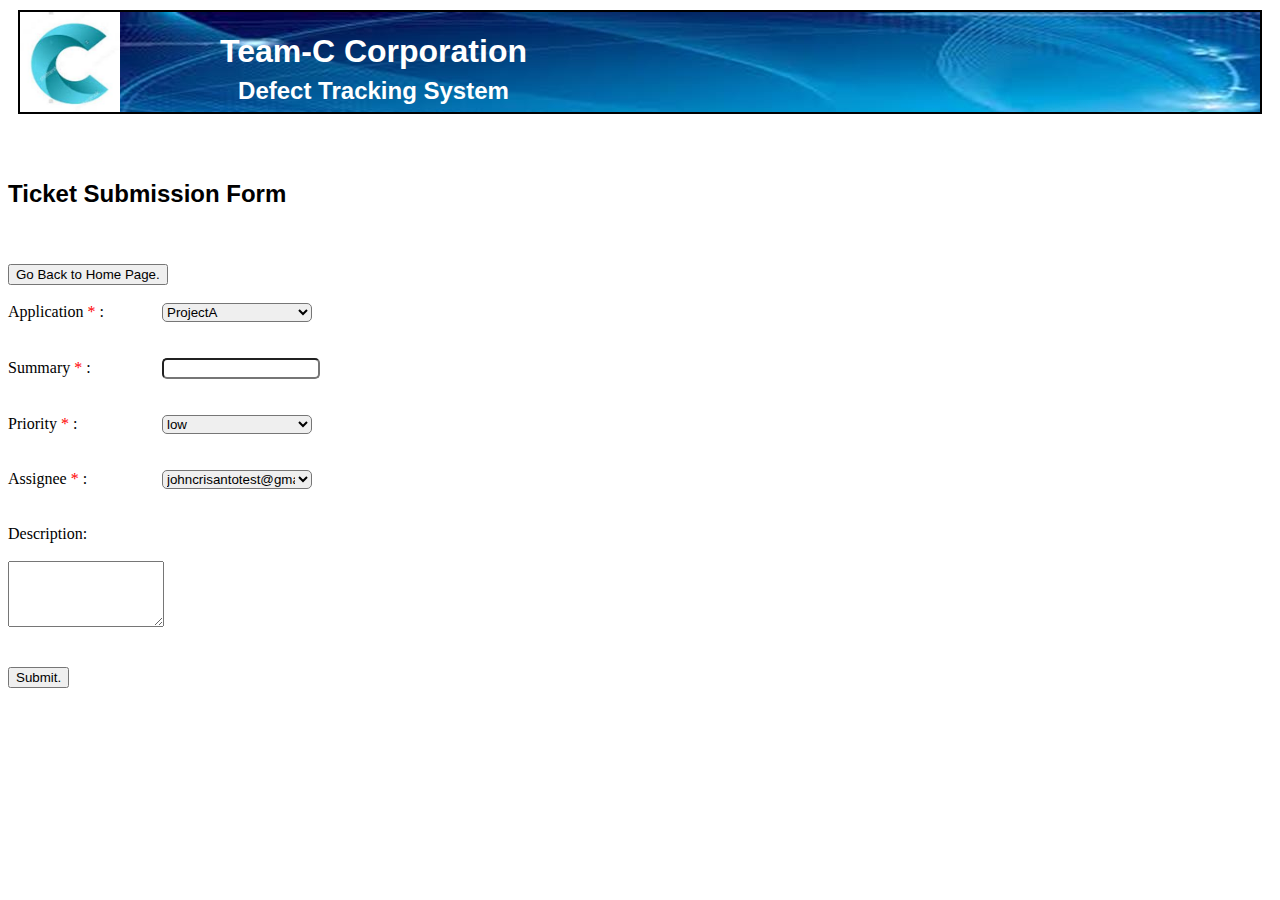
<file: createDefects.html>
<!--Screen 2 : Create the defects-->
<!DOCTYPE html>
<html>
<head>
    <title>Bug Tracking System</title>
    <link rel="stylesheet" type="text/css" href="styles.css">
</head>
<body>

<div class="header"> 
		<h1>
			Team-C Corporation <br />
			<span class="sub">Defect Tracking System</span>
		</h1>
		<img src="./images/logo1.jpg" alt="Team C Logo" />
</div>
<br></br>

<h2>Ticket Submission Form</h2>

<br></br>
<a href = "index.html">
    <input type = "submit" value ="Go Back to Home Page.">
</a>
<br></br>
<!--Need to change the application names accordingly-->
<form action="CreateDefect" method="post">
    <div class = "form-element">
        <label>Application <span style="color:red">* </span>: </label>
        <select class = "input-element" name ="application" required >
            <option>ProjectA</option>
            <option>ProjectB</option>
            <option disabled>ProjectC</option>
        </select>
    </div>
    <br></br>
    <!--The defect name is in the form of an integer and is created after the user clicks submit-->
    <div class = "form-element">
        <label>Summary <span style="color:red">* </span>: </label>
        <input class = "input-element" type="text" name ="summary" required>
    </div>
    <br></br>
    <div class = "form-element">
        <label>Priority <span style="color:red">* </span>: </label>
        <select class = "input-element" name ="priority" required>
            <option>low </option>
            <option>medium </option>
            <option>high </option>
        </select>
    </div>
    <br></br>
    <div class = "form-element">
        <label>Assignee <span style="color:red">* </span>: </label>
        <select class = "input-element" name ="assignee" required>
            <option>johncrisantotest@gmail.com</option>
            <option>sratemo@gmail.com</option>
			<option>vansant.larry.hb@gmail.com</option>
			<option>edbfaos@linux-sy5m</option>

        </select>
    </div>
    <br></br>
    <div class = "form-element">
        <label>Description: </label>
        <br></br>
        <textarea rows="4" col="50" name="description"></textarea>
    </div>
    <br></br>

        <input type="submit" value="Submit.">

</form>

</body>
</html>
</file>
<file: styles.css>
table {
	border-collapse: collapse;
	width: 100%;
	
}

th, td {
	padding: 8px;
	text-align: left;
	border-bottom: 1px solid #0000FF;
}

tr:hover {
	background-color: f5f5f5
}

label {
	display: inline-block;
	width: 140 px;
	text-align: : right;
}

a:link {
	text-decoration: none;
}

a:visited {
	color: green;
	display: none;
	text-decoration: none;
}

a:hover {
	color: blue;
	text-decoration: none;
}

a:active {
	color: lightblue;
	text-decoration: none;
}

.form-element label {
	display: inline-block;
	width: 150px;
}

label {
	text-align: left;
}

form {
	align-content: left;
}

.input-element {
	width: 150px;
	border-radius: 5px;
}

textarea {
	width: 150px;
}

h1 {
	font-family: Arial, Helvetica, sans-serif;
}

h2 {
	font-family: Arial, Helvetica, sans-serif;
}

h3 {
	font-family: Arial, Helvetica, sans-serif;
}

.header {
	background-image: url(./images/back31.jpg);
	height: 100px;
	border: 2px solid;
	margin: 10px;
}

.header img {
	float: left;
	width: 100px;
	height: 100px;
	display: inline-block;
}

.header h1 {
	display: inline-block;
    color: white;
	margin-left: 100px;
	text-align: center;
}

.sub {
	font-size: 75%;
	text-align: center;
}

caption {
	font-family: Arial, Helvetica, sans-serif;
	font-size: 120%;
	text-align: left;
	font-weight: bold;
}

.instructions {
	font-family: Arial, Helvetica, sans-serif;
	text-align: left;
	font-size: 80%;
	color: #000000;
}

th.Def, th.Pro {
	width: 15%;
}

th.Sum, th.Assign {
	width: 35%;
}
</file>
